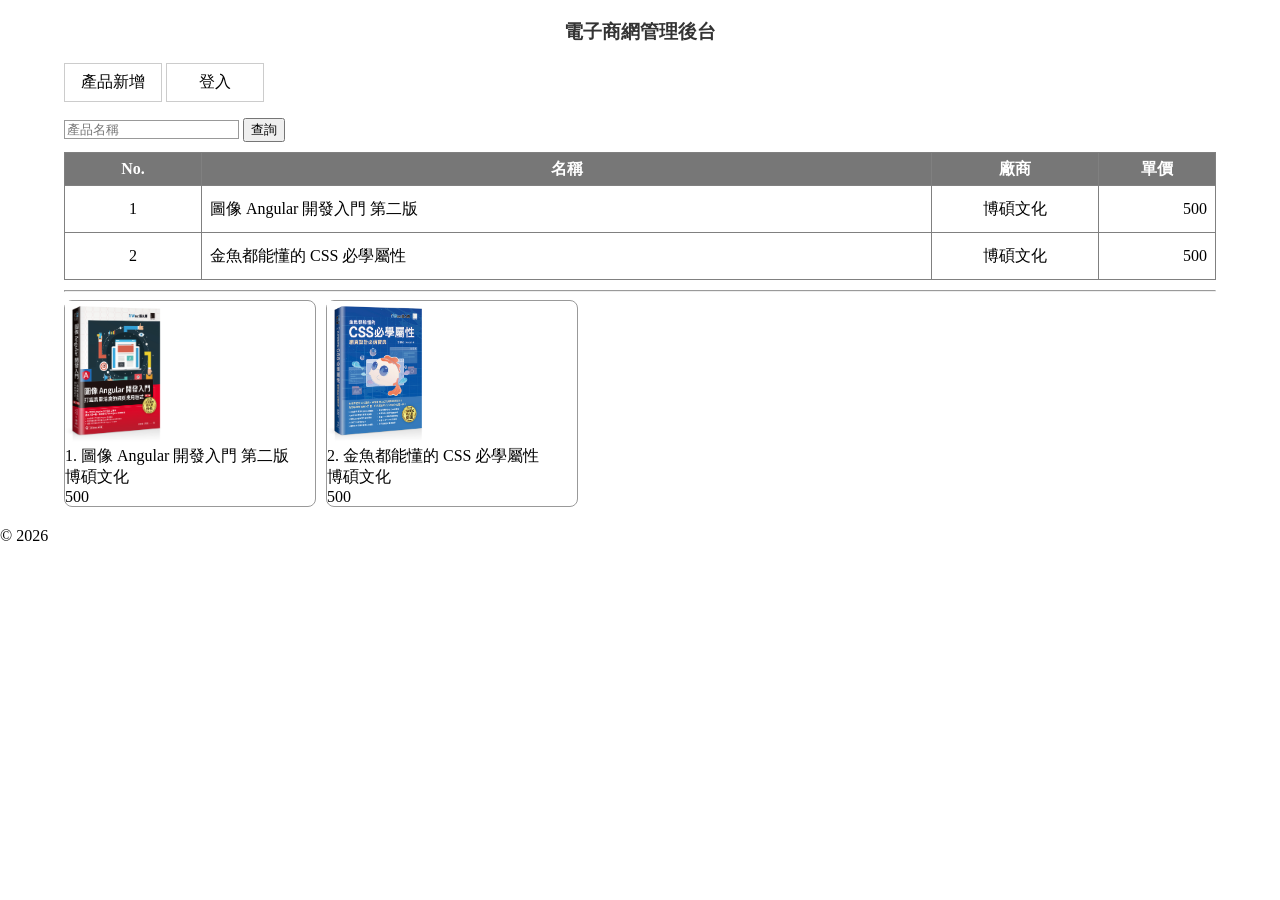
<file: src/index.html>
<!doctype html>
<html lang="en">
  <head>
    <meta charset="UTF-8" />
    <meta name="viewport" content="width=device-width, initial-scale=1.0" />
    <link rel="stylesheet" href="index.css" />
    <title>電子商網管理後台</title>
  </head>
  <body>
    <header>
      <h3 style="text-align: center">電子商網管理後台</h3>
    </header>
    <section class="body">
      <nav>
        <ul>
          <li>
            <a href="./form.html">產品新增</a>
          </li>
          <li>
            <a>登入</a>
          </li>
        </ul>
      </nav>
      <form>
        <input type="text" placeholder="產品名稱" />
        <button type="button">查詢</button>
      </form>
      <table border="1">
        <tr>
          <th>No.</th>
          <th>名稱</th>
          <th>廠商</th>
          <th>單價</th>
        </tr>
        <tr>
          <td class="id">1</td>
          <td>圖像 Angular 開發入門 第二版</td>
          <td class="company">博碩文化</td>
          <td class="price">500</td>
        </tr>
        <tr>
          <td class="id">2</td>
          <td>金魚都能懂的 CSS 必學屬性</td>
          <td class="company">博碩文化</td>
          <td class="price">500</td>
        </tr>
      </table>
      <hr />
      <section class="card-container">
        <section class="card">
          <img src="./assets/images/angular.jpg" alt="angular" width="100" />
          <div>
            <span>1.</span>
            <a href="./angular.html">圖像 Angular 開發入門 第二版</a>
          </div>
          <div>博碩文化</div>
          <div>500</div>
        </section>
        <section class="card">
          <img src="./assets/images/css.jpg" alt="css" width="100" />
          <div>
            <span>2.</span>
            <span>金魚都能懂的 CSS 必學屬性</span>
          </div>
          <div>博碩文化</div>
          <div>500</div>
        </section>
      </section>
    </section>
    <footer>© 2026</footer>
  </body>
</html>
</file>
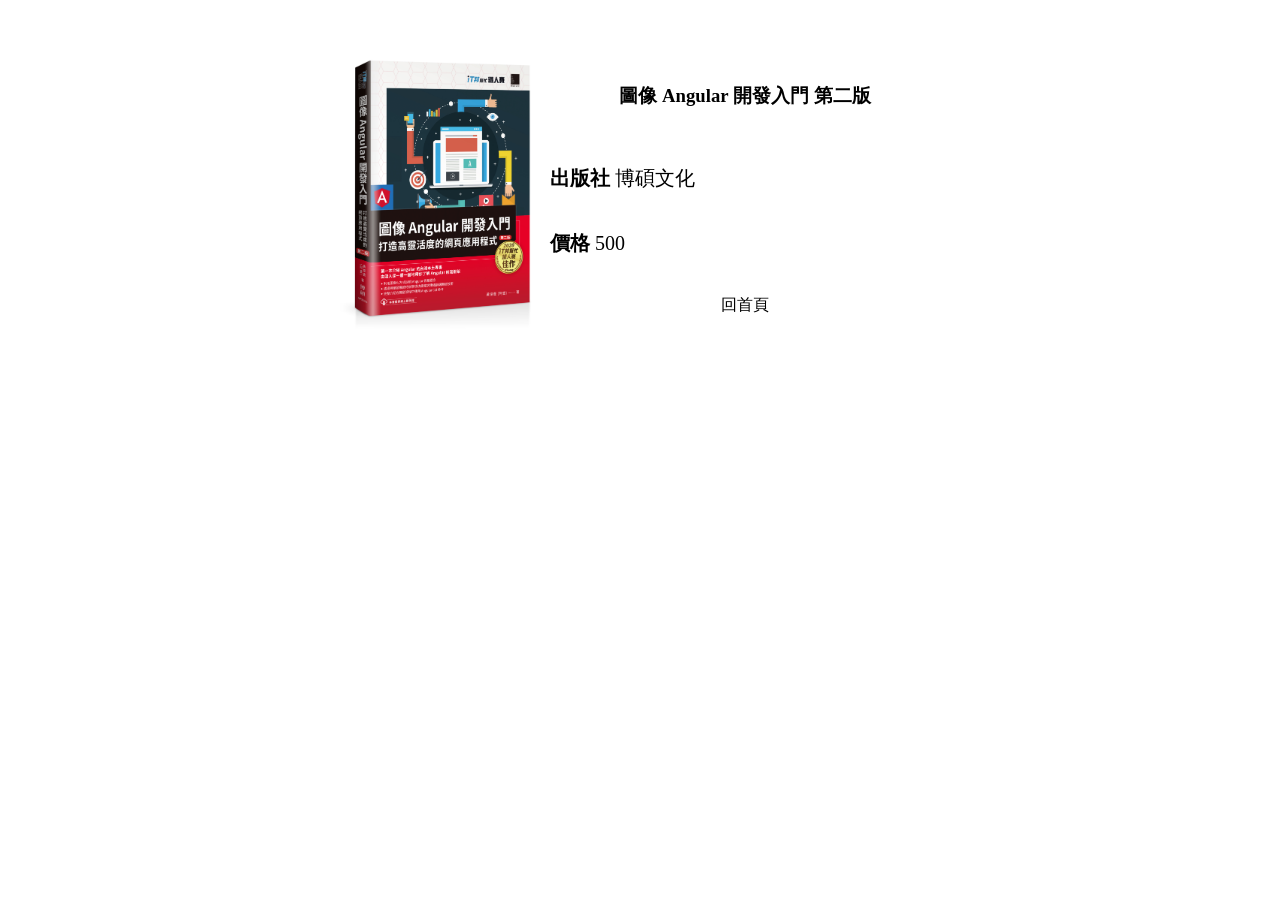
<file: src/angular.html>
<!doctype html>
<html lang="en">
  <head>
    <meta charset="UTF-8" />
    <meta name="viewport" content="width=device-width, initial-scale=1.0" />
    <title>圖像 Angular 開發入門 第二版</title>
    <link rel="stylesheet" href="angular.css" />
  </head>
  <body>
    <section class="container">
      <img src="./assets/images/angular.jpg" alt="" />
      <h3>圖像 Angular 開發入門 第二版</h3>
      <div class="column">
        <strong>出版社</strong>
        <span>博碩文化</span>
      </div>
      <div class="column">
        <strong>價格</strong>
        <span>500</span>
      </div>
      <div class="toolbar">
        <a href="./index.html">回首頁</a>
      </div>
    </section>
  </body>
</html>
</file>
<file: src/index.css>
body {
  margin: 0;
  padding: 0;
}

h3 {
  text-align: center;
  color: rgba(0, 0, 0, 0.8);
}

section.body {
  width: 90%;
  margin: 0px auto;
}

nav {
  margin-bottom: 10px;
}

ul {
  list-style: none;
  padding-left: 0;
}

ul > li {
  border: 1px solid #ccc;
  display: inline-block;
  padding: 8px;
  width: 80px;
  text-align: center;
}

a,
a:active,
a:hover,
a:focus {
  color: black;
  text-decoration: none;
}

.card-container {
  display: flex;
  flex-direction: row;
  flex-wrap: wrap;
  gap: 10px;
}

.card {
  border: solid 1px #999;
  border-radius: 8px;
  width: 250px;
}

input[type="text"] {
  border: solid 1px #999;
}

table {
  border-collapse: collapse;
  width: 100%;
  margin: 10px 0px;
}

table th {
  background-color: #777;
  color: white;
}

tr:hover {
  background-color: yellow;
}

th,
td {
  height: 30px;
}

tr > td {
  padding: 8px;
}

td.id {
  width: 120px;
  text-align: center;
}

td.company {
  width: 150px;
  text-align: center;
}

td.price {
  text-align: right;
  width: 100px;
}

footer {
  margin-top: 20px;
}
</file>
<file: src/angular.css>
section.container {
  margin: 0px auto;
  margin-top: 50px;
  width: 600px;
  display: grid;
  grid-template-columns: 200px 1fr;
  gap: 10px;
}

img {
  width: 100%;
  grid-row: 1 / 5;
}

h3,
div.toolbar {
  text-align: center;
  align-self: center;
}

div.column {
  font-size: 20px;
  align-self: center;
}

a,
a:active,
a:hover,
a:focus {
  color: black;
  text-decoration: none;
}
</file>
